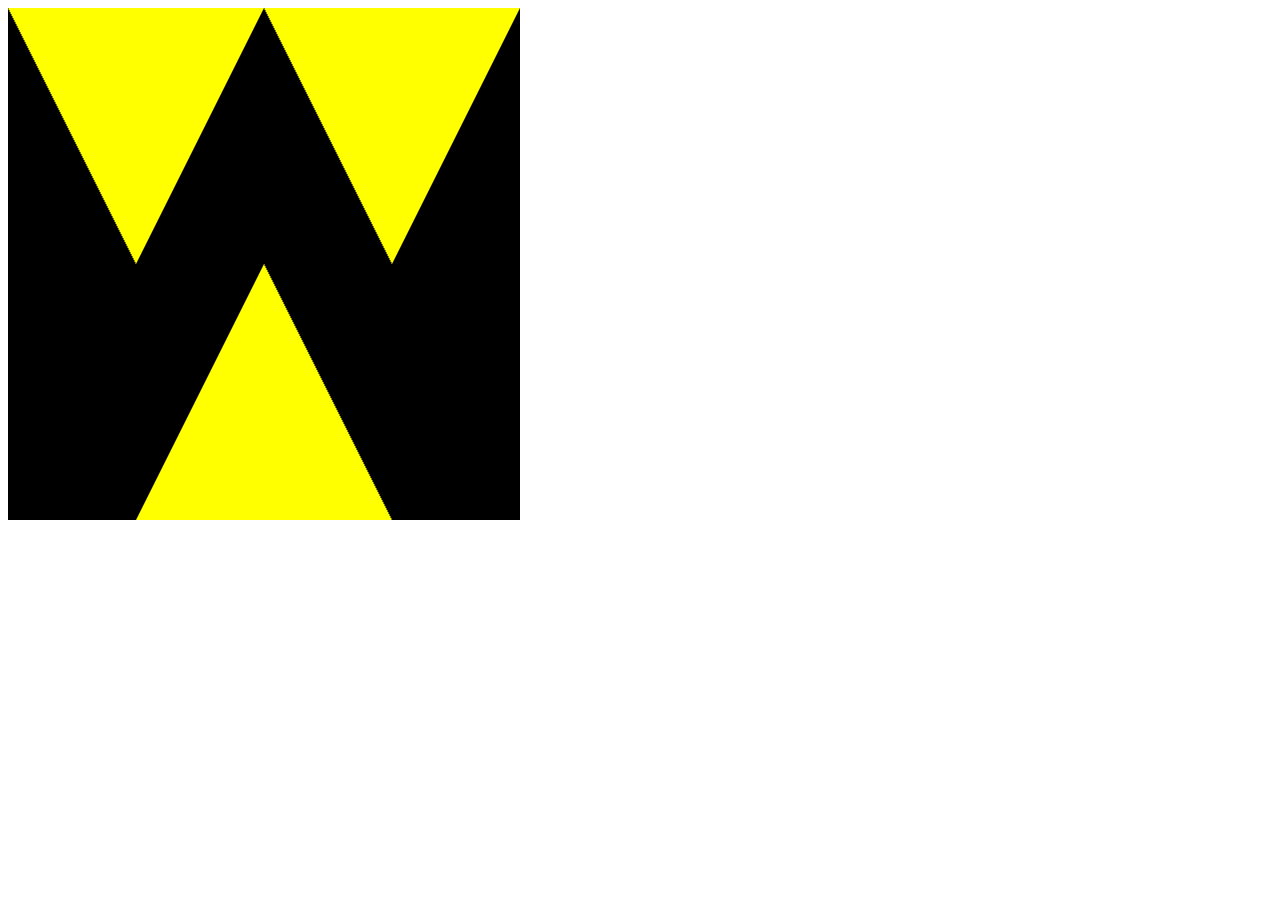
<file: week-1/index.html>
<!DOCTYPE html>
<html>

<head>
    <script src="../common/webgl-utils.js"></script>
    <script src="../common/initShaders.js"></script>
    <script src="../common/MV.js"></script>

    <script id="vertex-shader" type="x-shader/x-vertex">
            attribute vec4 vPosition;
            
            void main() { gl_Position = vPosition; }
    </script>

    <script id="fragment-shader" type="x-shader/x-fragment">
            precision mediump float;
            void main() { gl_FragColor = vec4( 1.0, 1.0, 0.0, 1.0 ); }
    </script>

    <script src="script.js"></script>
</head>

<body>
    <canvas id="gl-canvas" width="512" height="512">
            Oops ... your browser doesn't support the HTML5 canvas element
    </canvas>
</body>

</html>
</file>
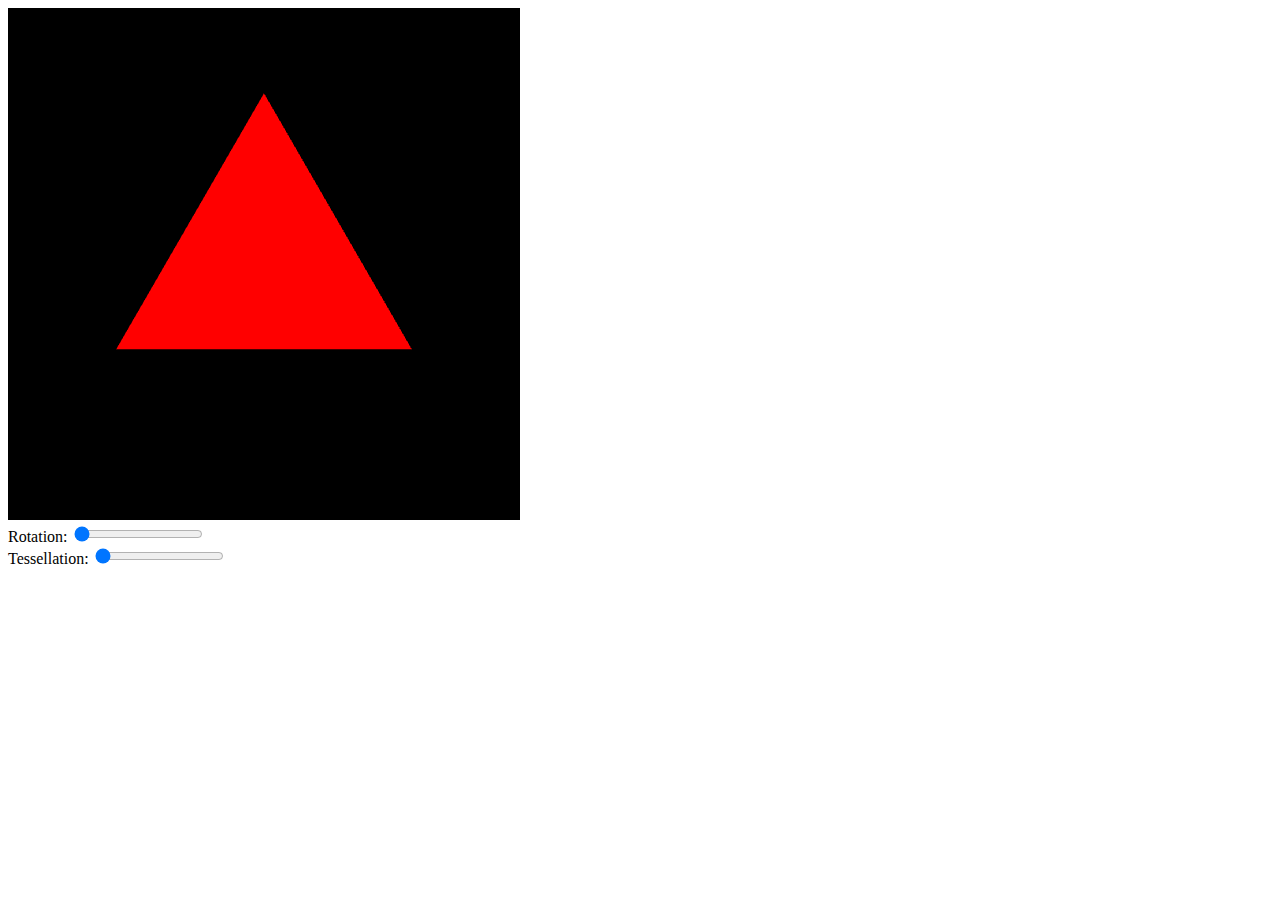
<file: week-2/index.html>
<!DOCTYPE html>
<html>
<head>
    <script src="../common/webgl-utils.js"></script>
    <script src="../common/initShaders.js"></script>
    <script src="../common/MV.js"></script>

    <title>Tessellation</title>
    <script id="vertex" type="x-vertex/x-shader">
    attribute vec4 vPosition;
    
    void main() {
        gl_Position = vPosition;
    }
    </script>
    <script id="fragment" type="x-fragment/x-shader">
    precision mediump float;
    
                    void main() {
        gl_FragColor = vec4( 1.0, 0.0, 0.0, 1.0 );
    }
    </script>

    <script src="script.js"></script>
    <link rel="stylesheet" href="styles.css">
</head>
<body>
    <canvas id="gl-canvas" width="512" height="512">
    Your browser is the worst.
    </canvas>
    <div id="controls">
    <label>Rotation: <input id="rotation" type="range" min="0" max="360" value="0" step="1" /></label>
    <label>Tessellation: <input id="tessellation" type="range" min="1" max="100" value="0" step="1" /></label>
    </div>
</body>
</html>
</file>
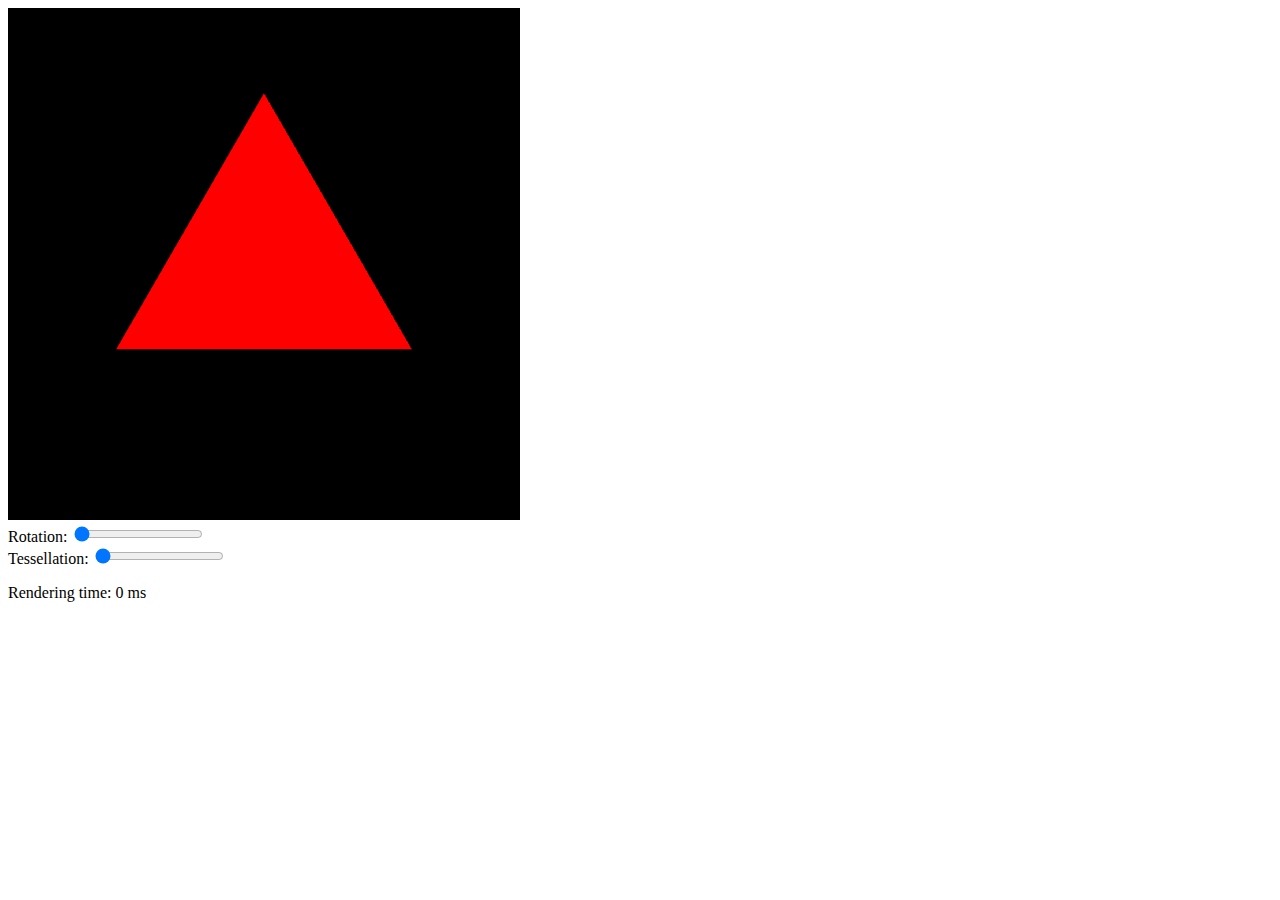
<file: week-3/index.html>
<!DOCTYPE html>
<html>
<head>
    <script src="../common/webgl-utils.js"></script>
    <script src="../common/initShaders.js"></script>
    <script src="../common/MV.js"></script>

    <title>Tessellation</title>
    <script id="vertex" type="x-vertex/x-shader">
    attribute vec4 vPosition;
    
    void main() {
        gl_Position = vPosition;
    }
    </script>
    <script id="fragment" type="x-fragment/x-shader">
    precision mediump float;
    
                    void main() {
        gl_FragColor = vec4( 1.0, 0.0, 0.0, 1.0 );
    }
    </script>

    <script src="script.js"></script>
    <link rel="stylesheet" href="styles.css">
</head>
<body>
    <canvas id="gl-canvas" width="512" height="512">
    Your browser is the worst.
    </canvas>
    <div id="controls">
    <label>Rotation: <input id="rotation" type="range" min="0" max="360" value="0" step="1" /></label>
    <label>Tessellation: <input id="tessellation" type="range" min="1" max="100" value="0" step="1" /></label>
    </div>
    <div id="data"></div>
</body>
</html>
</file>
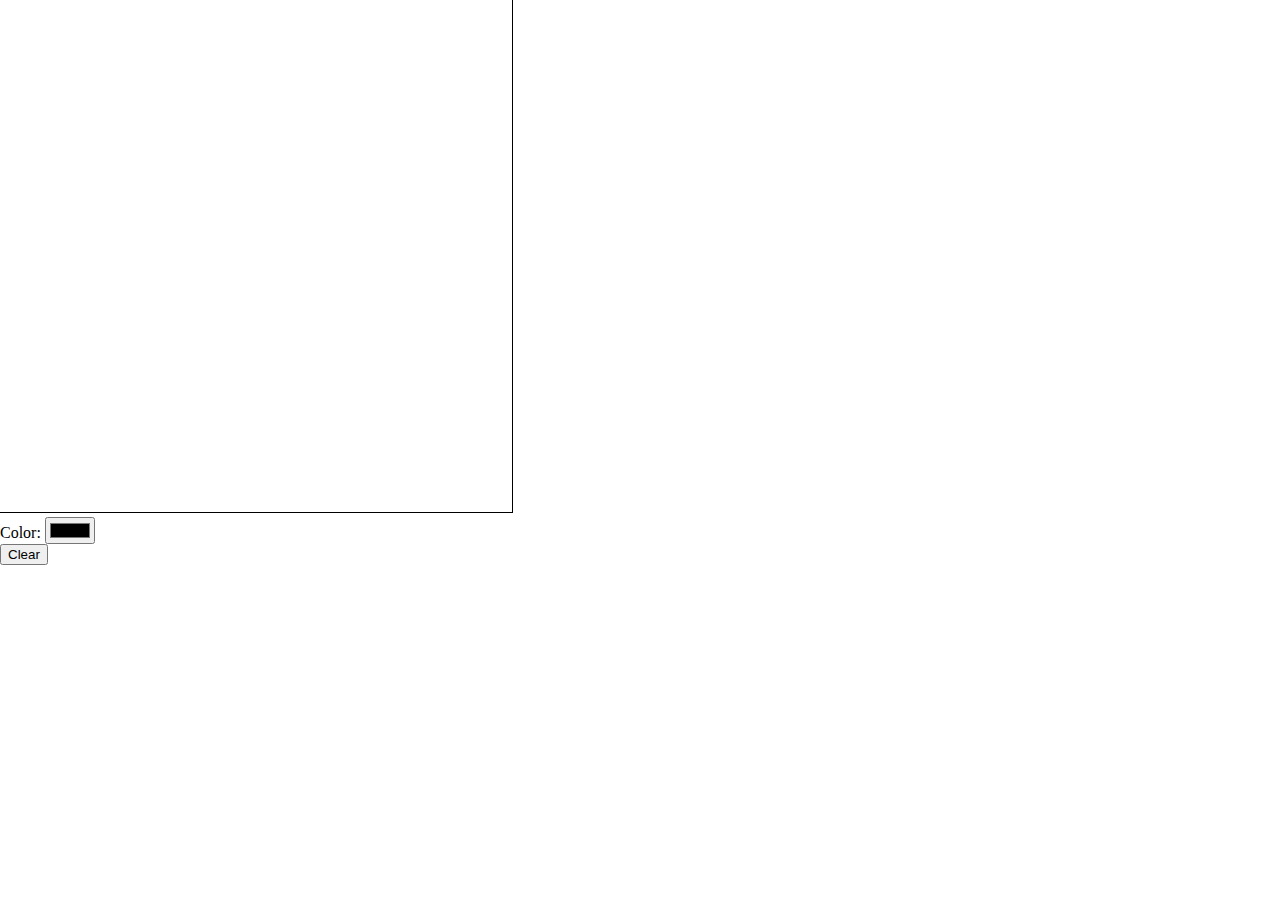
<file: week-4/index.html>
<!DOCTYPE html>
<html>
<head>
    <script src="../common/webgl-utils.js"></script>
    <script src="../common/initShaders.js"></script>
    <script src="../common/MV.js"></script>

    <title>Tessellation</title>
    <script id="vertex" type="x-vertex/x-shader">
    attribute vec4 vPosition;
    attribute vec3 vColor;
    varying vec3 fColor;
    
    void main() {
        gl_Position = vPosition;
        fColor = vColor;
    }
    </script>
    <script id="fragment" type="x-fragment/x-shader">
    precision mediump float;
    varying vec3 fColor;
    
    void main() {
        gl_FragColor = vec4( fColor, 1.0 );
    }
    </script>

    <script src="script.js"></script>
    <link rel="stylesheet" href="styles.css">
</head>
<body>
    <canvas id="gl-canvas" width="512" height="512">
    Your browser is the worst.
    </canvas>
    <div id="controls">
    <!-- Uncomment if you dare!
         Basically this will draw the polyline with
         triangles, but I didn't take the time to 
         flesh this out too much. ` -->
    <!-- <label>Line Thickness: <input id="thickness" type="range" min="1" max="19" value="1" step="2" /></label> -->
    <input type="hidden" id="thickness" value="1" />
    <label>Color: <input id="color" type="color" /></label>
    <button id="clear">Clear</button>
    </div>
</body>
</html>
</file>
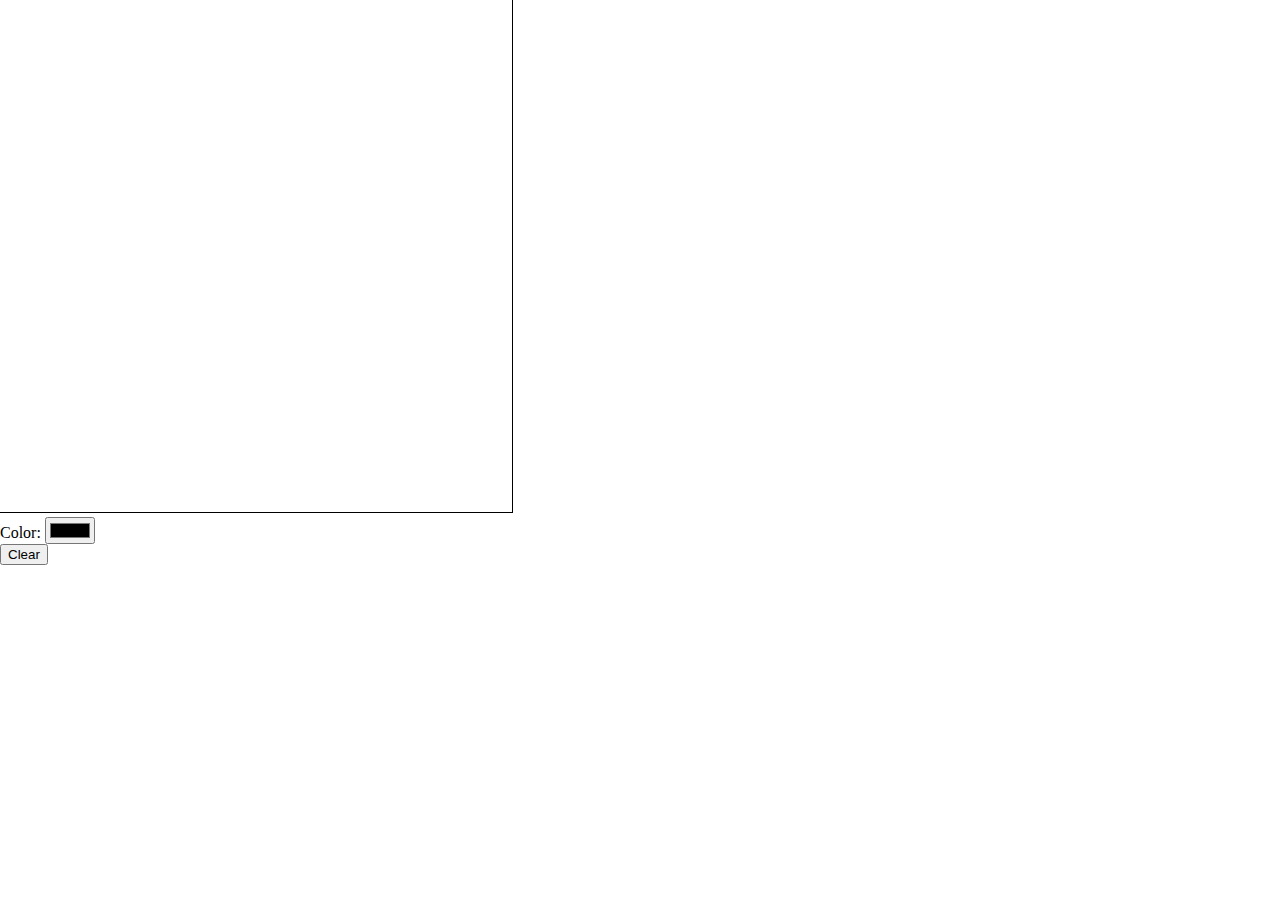
<file: week-4/paintbrush/index.html>
<!DOCTYPE html>
<html>
<head>
    <script src="../../common/webgl-utils.js"></script>
    <script src="../../common/initShaders.js"></script>
    <script src="../../common/MV.js"></script>

    <title>Tessellation</title>
    <script id="vertex" type="x-vertex/x-shader">
    attribute vec4 vPosition;
    attribute vec3 vColor;
    varying vec3 fColor;
    
    void main() {
        gl_Position = vPosition;
        fColor = vColor;
    }
    </script>
    <script id="fragment" type="x-fragment/x-shader">
    precision mediump float;
    varying vec3 fColor;
    
    void main() {
        gl_FragColor = vec4( fColor, 1.0 );
    }
    </script>

    <script src="script.js"></script>
    <link rel="stylesheet" href="styles.css">
</head>
<body>
    <canvas id="gl-canvas" width="512" height="512">
    Your browser is the worst.
    </canvas>
    <div id="controls">
    <!-- Uncomment if you dare!
         Basically this will draw the polyline with
         triangles, but I didn't take the time to 
         flesh this out too much. ` -->
    <!-- <label>Line Thickness: <input id="thickness" type="range" min="1" max="19" value="1" step="2" /></label> -->
    <input type="hidden" id="thickness" value="1" />
    <label>Color: <input id="color" type="color" /></label>
    <button id="clear">Clear</button>
    </div>
</body>
</html>
</file>
<file: week-2/styles.css>
label {
    display: block;
}
</file>
<file: week-3/styles.css>
label {
    display: block;
}
</file>
<file: week-4/styles.css>
html, body {
    margin: 0;
    padding: 0;
}

label {
    display: block;
}

canvas {
    cursor: crosshair;
    border-bottom: 1px solid black;
    border-right: 1px solid black;
}
</file>
<file: week-4/paintbrush/styles.css>
html, body {
    margin: 0;
    padding: 0;
}

label {
    display: block;
}

canvas {
    cursor: crosshair;
    border-bottom: 1px solid black;
    border-right: 1px solid black;
}
</file>
